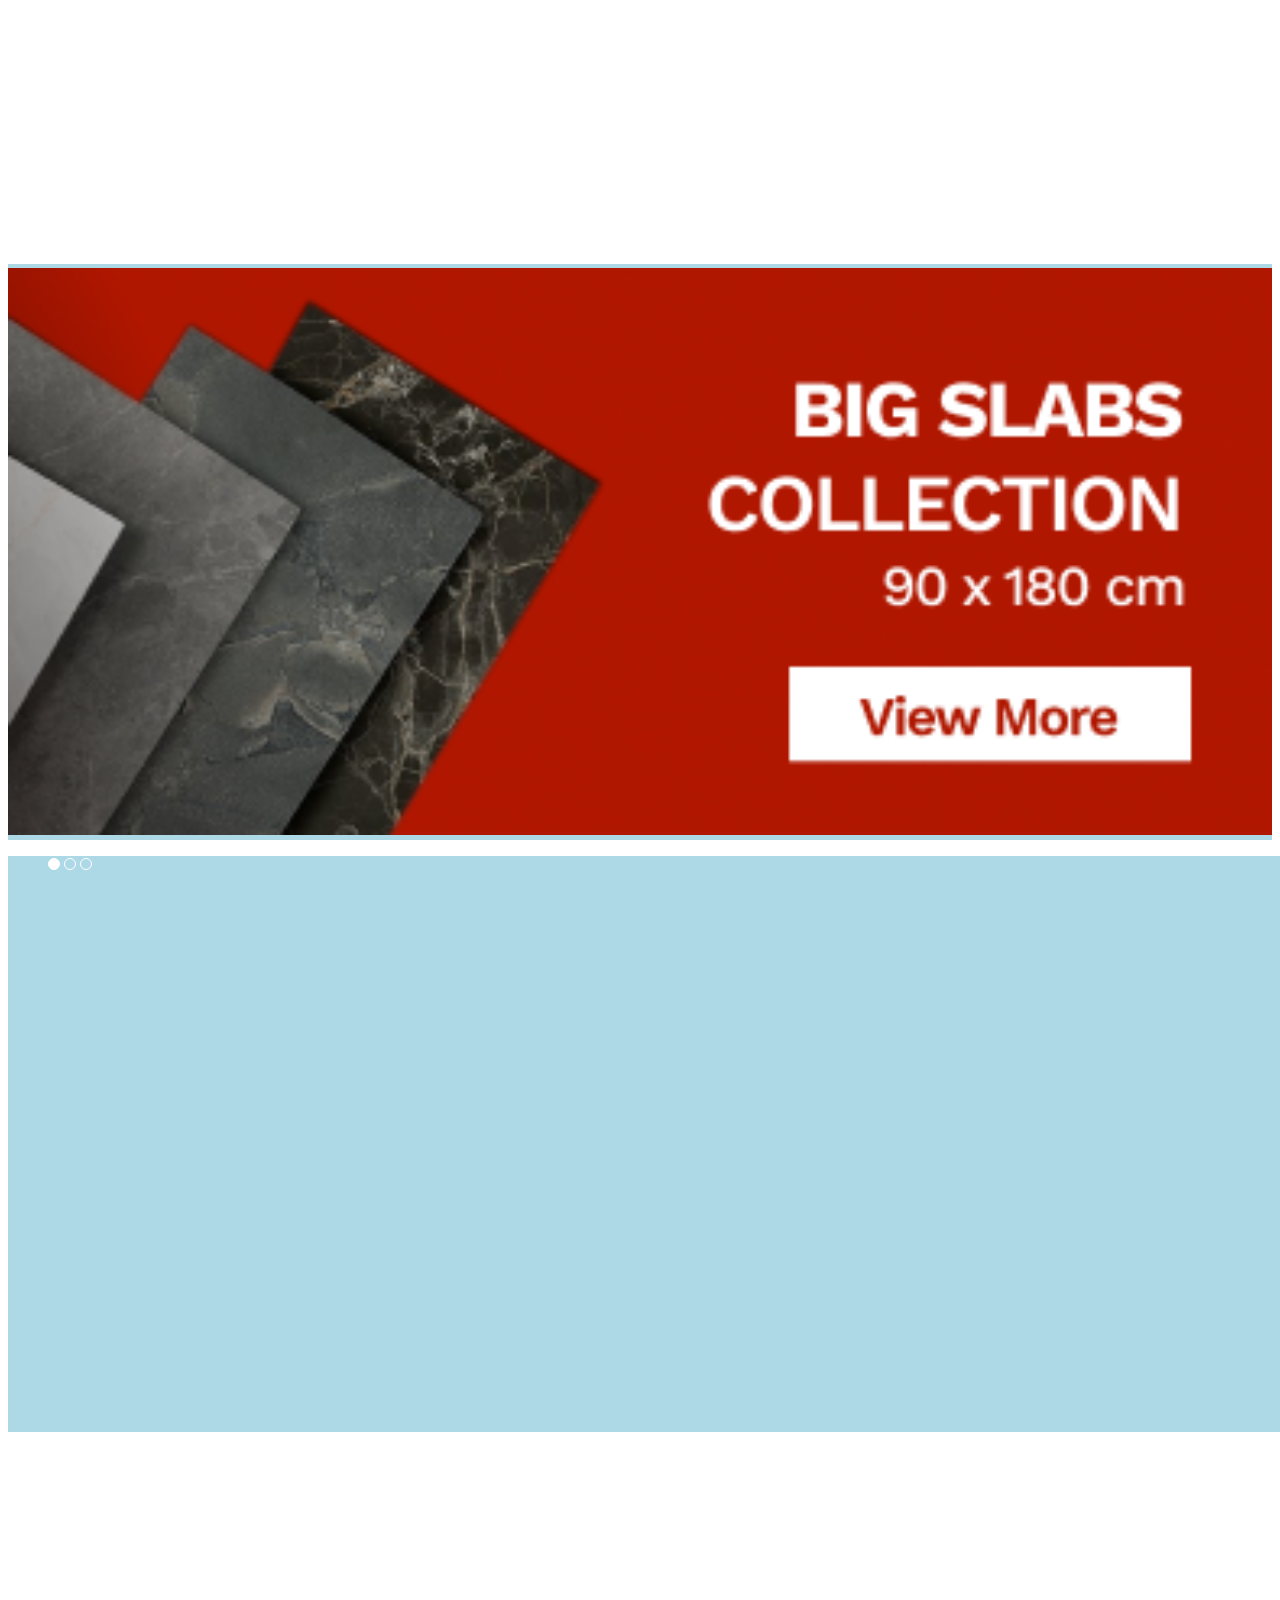
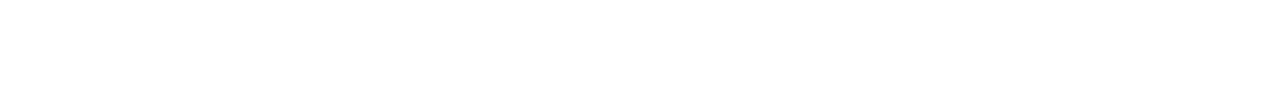
<file: carousel.html>
<!DOCTYPE html>
<html>
<head>
  <meta charset="utf-8">
  <title></title>
    <!-- homepage new css -->
    <link rel="stylesheet" type="text/css" href="css/carousel.css">

</head>
<body>
<div style="width:20%; float:left; height: 20vw;"></div>
<div class="carousel_container">
    <div class="carousel">
      <div class="carousel-inner">
        <!-- ITEM 1 -->
          <div class="item active">
            <div class="container">
            </div>
          </div>
        <!-- ITEM 2 -->
          <div class="item">
            <div class="container">
            </div>
          </div>
        <!-- ITEM 3 -->
          <div class="item">
            <div class="container">
            </div>
          </div>
      </div>
      <!-- CONTROLS -->
        <div class="carousel-control left">
          <div class="arrow left"></div>
        </div>

        <div class="carousel-control right">
          <div class="arrow right"></div>
        </div>
      <!-- CONTROLS -->
      <!-- INDICATORS -->
        <ol class="carousel-indicators">
        <li class="active"></li>
        <li></li>
        <li></li>
        </ol>
      <!-- INDICATORS -->
    </div>
</div>
</body>
<div style="width:20%; float:left; height: 20vw;"></div>

<script type="text/javascript">
      var items = document.querySelectorAll('.carousel .item');
      var dots = document.querySelectorAll('.carousel-indicators li');
      var currentItem = 0;
      var isEnabled = true;

      function changeCurrentItem(n) {
        currentItem = (n + items.length) % items.length;
      }

      function nextItem(n) {
        hideItem('to-left');
        changeCurrentItem(n + 1);
        showItem('from-right');
      }

      function previousItem(n) {
        hideItem('to-right');
        changeCurrentItem(n - 1);
        showItem('from-left');
      }

      function goToItem(n) {
        if (n < currentItem) {
          hideItem('to-right');
          currentItem = n;
          showItem('from-left');
        } else {
          hideItem('to-left');
          currentItem = n;
          showItem('from-right');
        }
      }

      function hideItem(direction) {
        isEnabled = false;
        items[currentItem].classList.add(direction);
        dots[currentItem].classList.remove('active');
        items[currentItem].addEventListener('animationend', function() {
          this.classList.remove('active', direction);
        });
      }

      function showItem(direction) {
        items[currentItem].classList.add('next', direction);
        dots[currentItem].classList.add('active');
        items[currentItem].addEventListener('animationend', function() {
          this.classList.remove('next', direction);
          this.classList.add('active');
          isEnabled = true;
        });
      }

      document.querySelector('.carousel-control.left').addEventListener('click', function() {
        if (isEnabled) {
          previousItem(currentItem);
        }
      });

      document.querySelector('.carousel-control.right').addEventListener('click', function() {
        if (isEnabled) {
          nextItem(currentItem);
        }
      });

      document.querySelector('.carousel-indicators').addEventListener('click', function(e) {
        var target = [].slice.call(e.target.parentNode.children).indexOf(e.target);
        if (target !== currentItem && target < dots.length) {
          goToItem(target);
        }
      });
</script>
</html>
</file>
<file: css/carousel.css>
.carousel-inner {
  float: left;
  width: 100%;
  height: 45vw;
  background-color: lightblue; 
}

.carousel-inner > .item {
  float:left;
  background: url('../src/carousel/bottom-banner_mobile2.png') center/100% no-repeat;
  height: 45vw; 
  width: 100%;
  /*position: relative;*/
  display: none;
  /*animation: 0.5s ease-in-out;*/
}

.carousel-inner > .active,
.carousel-inner > .next {
  display: block;
}

.carousel-inner > .next {
  position: absolute;
}

.carousel-inner > .to-left {
  /*animation-name: left;  */

}

.carousel-inner > .from-right {
  animation-name: right;

}

.carousel-inner > .to-right {
/*  animation-name: right;
  animation-direction: reverse;
*/
}

.carousel-inner > .from-left {
/*  animation-name: left;
  animation-direction: reverse;
*/
}


.carousel-control {
  position: absolute;
  top: 0;
  bottom: 0;
  left: 0;
  width: 15%;
  cursor: pointer;
}

.carousel-control.right {
  right: 0;
  left: auto;
}

.carousel-control > .arrow {
  /*position: absolute;
  top: 50%;*/
  display: inline-block;
  float: left;
  width: 100%;
  height: 45vw;
  background-color: lightblue; 
  background: url("[data-uri]") center center no-repeat;
  background-size: 26px 20px;
  opacity: 0.6;
  transform: translateY(-50%);
}

.carousel-control > .arrow:hover {
  opacity: 0.8;
}

.carousel-control > .arrow.left {
  transform: translateY(-50%) rotate(180deg);
}

.carousel-control > .arrow.right {
  right: 50%;
}

.carousel-indicators {
  float: left;
  width: 100%;
  height: 45vw;
  background-color: lightblue; 
  list-style: none;
 /* transform: translateX(-50%);*/
}

.carousel-indicators li {
  display: inline-block;
  width: 10px;
  height: 10px;
  cursor: pointer;
  border: 1px solid #FFFFFF;
  border-radius: 10px;
}

.carousel-indicators li.active {
  background-color: #FFFFFF;
}


@keyframes left {
  from {
    left: 0;
  }
  to {
    left: -100%;
  }
}

@keyframes right {
  from {
    left: 100%;
  }
  to {
    left: 0;
  }
}
</file>
